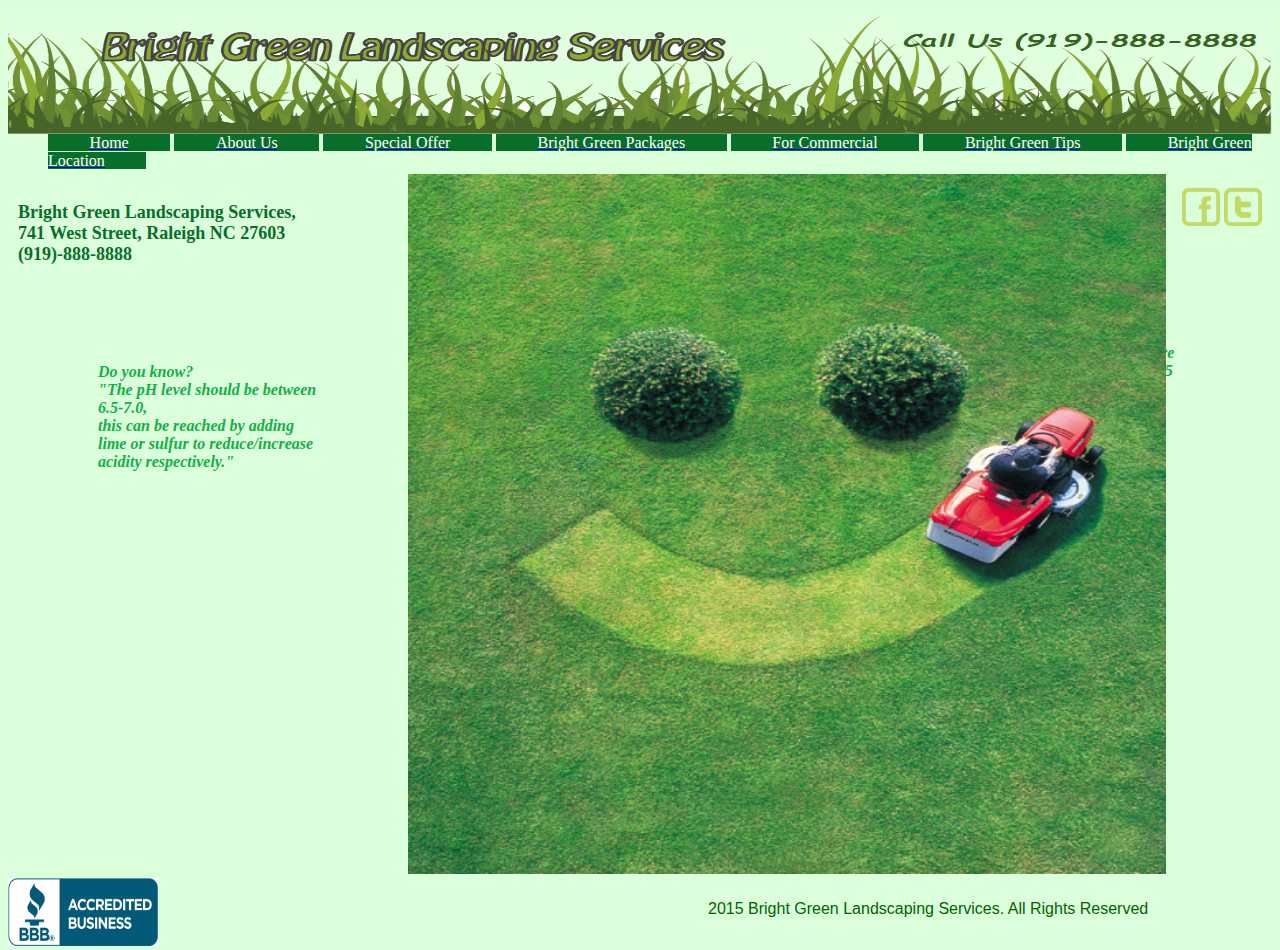
<file: index.html>
<!doctype html>
<html>
<head> 
<!--Oksana Feterovskaya-->
<!--Web 140-->
<!--11/3/2015-->
<meta charset="utf-8">
<title>Bright Green Landscaping Services</title>
<link href="index.css" rel="stylesheet" type="text/css">
</head>


<body style="background-color: #DBFFDB; color: #063603; text-align: left;">
<div>
  <p><img src="newGrass.png" alt="Grass Title" height="118" style="width:100%;height:118px;">
  </img>
</div>

<div class='myliststyle' >
<ul>
  <li class='mylist'><a href="index.html"><span class='mytext'>Home</span></a></li>
  <li class='mylist'><a href="aboutus.html"><span class='mytext'>About Us</span></a></li>
  <li class='mylist'><a href="specialoffer.html"><span class='mytext'>Special Offer</span></a></li>
  <li class='mylist'><a href="packages.html"><span class='mytext'>Bright Green Packages</span></a></li>
  <li class='mylist'><a href="commercial.html"><span class='mytext'>For Commercial</span></a></li>
  <li class='mylist'><a href="tips.html"><span class='mytext'>Bright Green Tips</span></a></li>
  <li class='mylist'><a href="location.html"><span class='mytext'>Bright Green Location</span></a></li>
</ul>
</div>


<div class='section'>
<p class='address'><b>Bright Green Landscaping Services,<br>
741 West Street, Raleigh NC 27603<br>
(919)-888-8888
</b></p>
<p class='doyouknow'><i><b>
Do you know? <br>"The pH level should be between 6.5-7.0,<br> this can be reached by adding lime or sulfur to reduce/increase acidity respectively."
</b></i></p>
</div>

<div><img src="happymowing.jpg" alt="happy smile grass"  class='imghappymowing'></img>
</div>

<div class='offer'>

<div class='facebooktwitter'>

<a href="http://www.facebook.com">
  <input type="image" name="facebook" src="facebook-icon.png" width="38" height="38"/></a>
<a href="http://www.facebook.com">
   <input type="image" name="twitter" src="twitter-icon.png" width="38" height="38"/>
</a>

</div>
<p class='doyouknow'><i><b>Get your lawn aeration and fertilization taken care of before winter. We are now offering $25 off of standard pricing just for mentioning that you visited us online.
</b></i></p>
</div>

<div >
<img src="BBB-horz.jpg" class='imgbbb' >
</img> 
</div>

<footer>
  <p class='footer'>2015 Bright Green Landscaping Services. All Rights Reserved</p>
</footer>



</body>
</html>
</file>
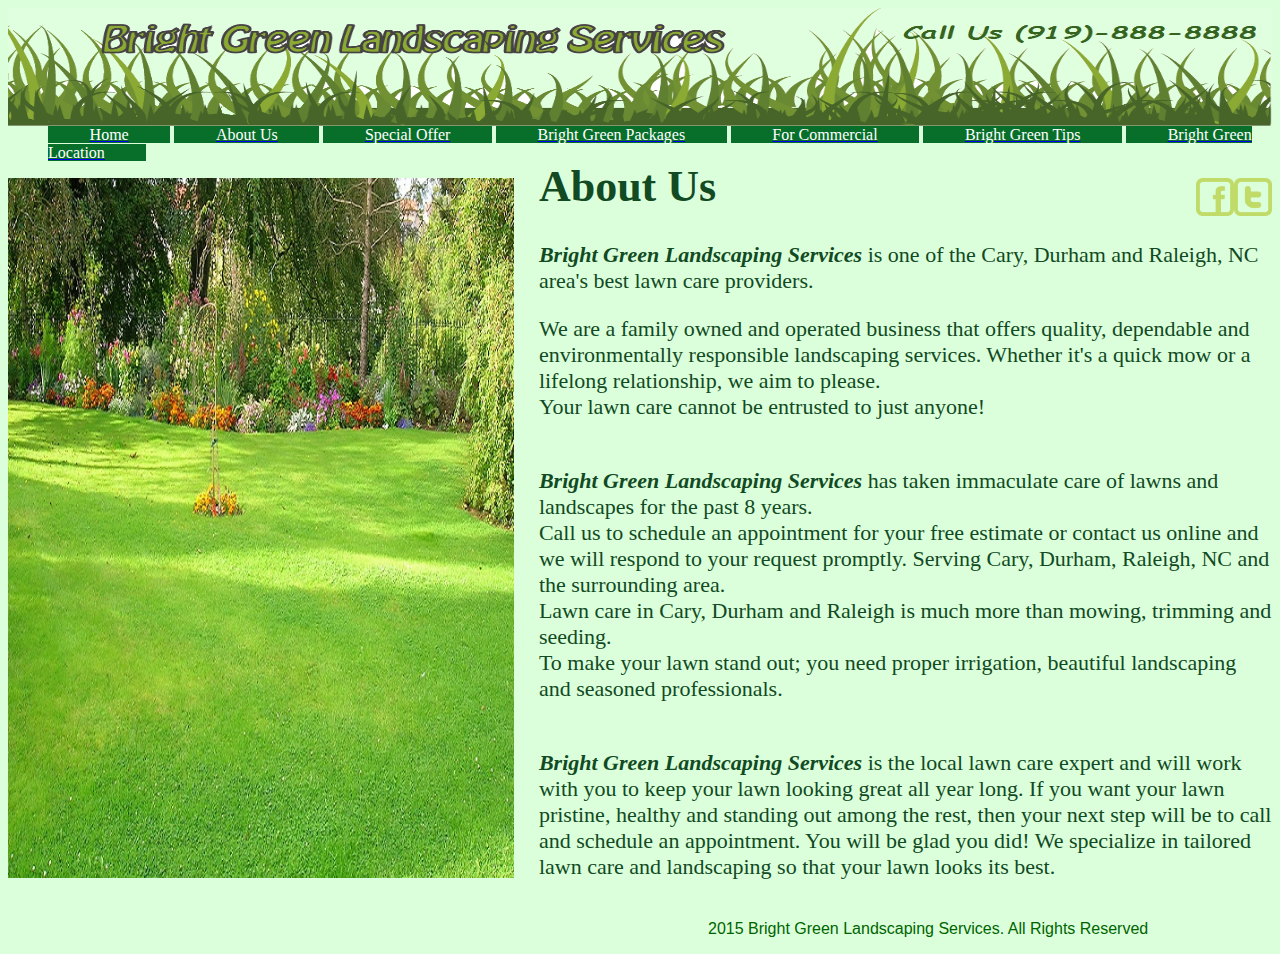
<file: aboutus.html>
<!doctype html>
<html>
<head> 
<!--Oksana Feterovskaya-->
<!--Web 140-->
<!--11/3/2015-->
<meta charset="utf-8">
<title>Bright Green Landscaping Services</title>
<link href="aboutus.css" rel="stylesheet" type="text/css">
</head>


<body style="background-color: #DBFFDB; color: #063603; text-align: left;">
<div>
<img src="newGrass.png" style="width:100%;height:118px;">
</img> 
</div>

<div class='myliststyle' >
<ul>
  <li class='mylist'><a href="index.html"><span class='mytext'>Home</span></a></li>
  <li class='mylist'><a href="aboutus.html"><span class='mytext'>About Us</span></a></li>
  <li class='mylist'><a href="specialoffer.html"><span class='mytext'>Special Offer</span></a></li>
  <li class='mylist'><a href="packages.html"><span class='mytext'>Bright Green Packages</span></a></li>
  <li class='mylist'><a href="commercial.html"><span class='mytext'>For Commercial</span></a></li>
  <li class='mylist'><a href="tips.html"><span class='mytext'>Bright Green Tips</span></a></li>
  <li class='mylist'><a href="index.html"><span class='mytext'>Bright Green Location</span></a></li>
</ul>
</div>

<div class='facebooktwitter'>
 <input type="image" name="facebook" src="facebook-icon.png" width="38" height="38"/><input type="image" name="twitter" src="twitter-icon.png" width="38" height="38"/>
 </div>

<div style= width:"100%">
<img src="lawnresize.jpg" alt="Green lawn
" class='imglawn'>
<div class='aboutustext'>
<h1 >  
    About Us
</h1>
<p><em><b> Bright Green Landscaping Services</b></em> is one of the Cary, Durham and Raleigh, NC area's best lawn care providers.<br>
<p> We are a family owned and operated business that offers quality, dependable and environmentally responsible landscaping services. Whether it's a quick mow or a lifelong relationship, we aim to please.<br>
Your lawn care cannot be entrusted to just anyone! 
<p><br><em><b>Bright Green Landscaping Services</b></em> has taken immaculate care of lawns and landscapes for the past 8 years. <br>Call us to schedule an appointment for your free estimate or contact us online and we will respond to your request promptly. Serving Cary, Durham, Raleigh, NC and the surrounding area.<br>
Lawn care in Cary, Durham and Raleigh is much more than mowing, trimming and seeding. <br>To make your lawn stand out; you need proper irrigation, beautiful landscaping and seasoned professionals.
<p><br><em><b>Bright Green Landscaping Services</b></em> is the local lawn care expert and will work with you to keep your lawn looking great all year long.
If you want your lawn pristine, healthy and standing out among the rest, then your next step will be to call and schedule an appointment. You will be glad you did! We specialize in tailored lawn care and landscaping so that your lawn looks its best.
</p>
</div>
</div>

<footer>
  <p class='footer'>2015 Bright Green Landscaping Services. All Rights Reserved</p>
</footer>

</body>

</html>
</file>
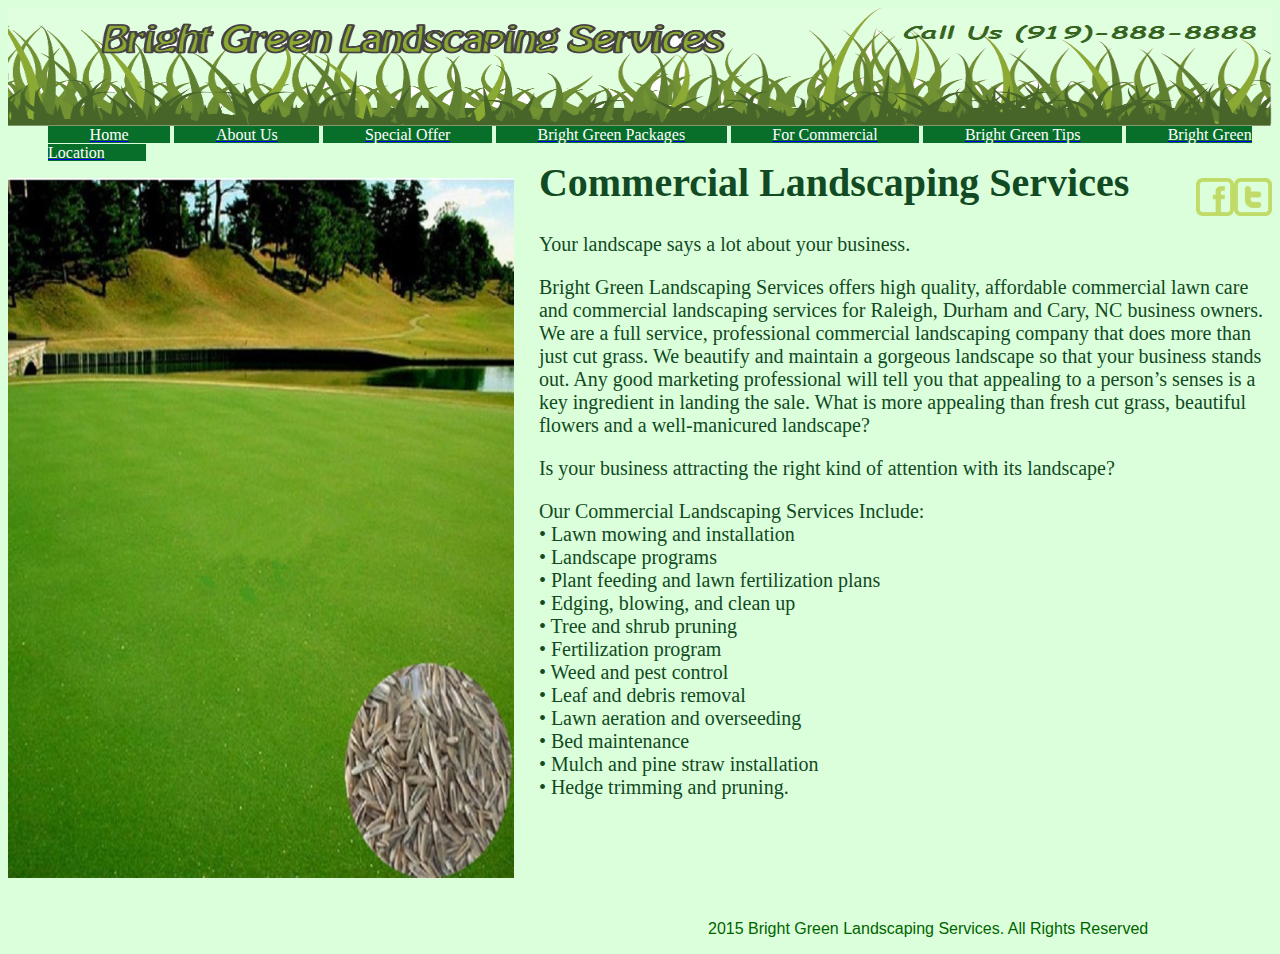
<file: commercial.html>
<!doctype html>
<html>
<head> 
<meta charset="utf-8">
<title>Bright Green Landscaping Services</title>
<link href="commercial.css" rel="stylesheet" type="text/css">
</head>


<body style="background-color: #DBFFDB; color: #063603; text-align: left;">
<div>
<img src="newGrass.png" style="width:100%;height:118px;">
</img> 
</div>

<div class='myliststyle' >
<ul>
  <li class='mylist'><a href="index.html"><span class='mytext'>Home</span></a></li>
  <li class='mylist'><a href="aboutus.html"><span class='mytext'>About Us</span></a></li>
  <li class='mylist'><a href="specialoffer.html"><span class='mytext'>Special Offer</span></a></li>
  <li class='mylist'><a href="packages.html"><span class='mytext'>Bright Green Packages</span></a></li>
  <li class='mylist'><a href="commercial.html"><span class='mytext'>For Commercial</span></a></li>
  <li class='mylist'><a href="tips.html"><span class='mytext'>Bright Green Tips</span></a></li>
  <li class='mylist'><a href="location.html"><span class='mytext'>Bright Green Location</span></a></li>
</ul>
</div>

<div class='facebooktwitter'>
 <input type="image" name="facebook" src="facebook-icon.png" width="38" height="38"/><input type="image" name="twitter" src="twitter-icon.png" width="38" height="38"/>
</div>

<body style= width:"100%">
<img src="img_commercial.jpg" alt="the best green ever" class='img_commercial'>
</img>
<div class='servicetext'>
<h1 >  
   Commercial Landscaping Services
</h1>
<p>
Your landscape says a lot about your business.<br>
<p>Bright Green Landscaping Services offers high quality, affordable commercial lawn care and commercial landscaping services for Raleigh, Durham and Cary, NC business owners.
<br> We are a full service, professional commercial landscaping company that does more than just cut grass. We beautify and maintain a gorgeous landscape so that your business stands out. Any good marketing professional will tell you that appealing to a person’s senses is a key ingredient in landing the sale. What is more appealing than fresh cut grass, beautiful flowers and a well-manicured landscape? 
<p>Is your business attracting the right kind of attention with its landscape?
<p>Our Commercial Landscaping Services Include:
<br>•	Lawn mowing and installation
<br>•	Landscape programs
<br>•	Plant feeding and lawn fertilization plans
<br>•	Edging, blowing, and clean up
<br>•	Tree and shrub pruning
<br>•	Fertilization program
<br>•	Weed and pest control
<br>•	Leaf and debris removal
<br>•	Lawn aeration and overseeding
<br>•	Bed maintenance
<br>•	Mulch and pine straw installation
<br>•	Hedge trimming and pruning.

</p>
</div>

</body>


<footer>
  <p class='footer'>2015 Bright Green Landscaping Services. All Rights Reserved</p>
</footer>


</body>
</html>
</file>
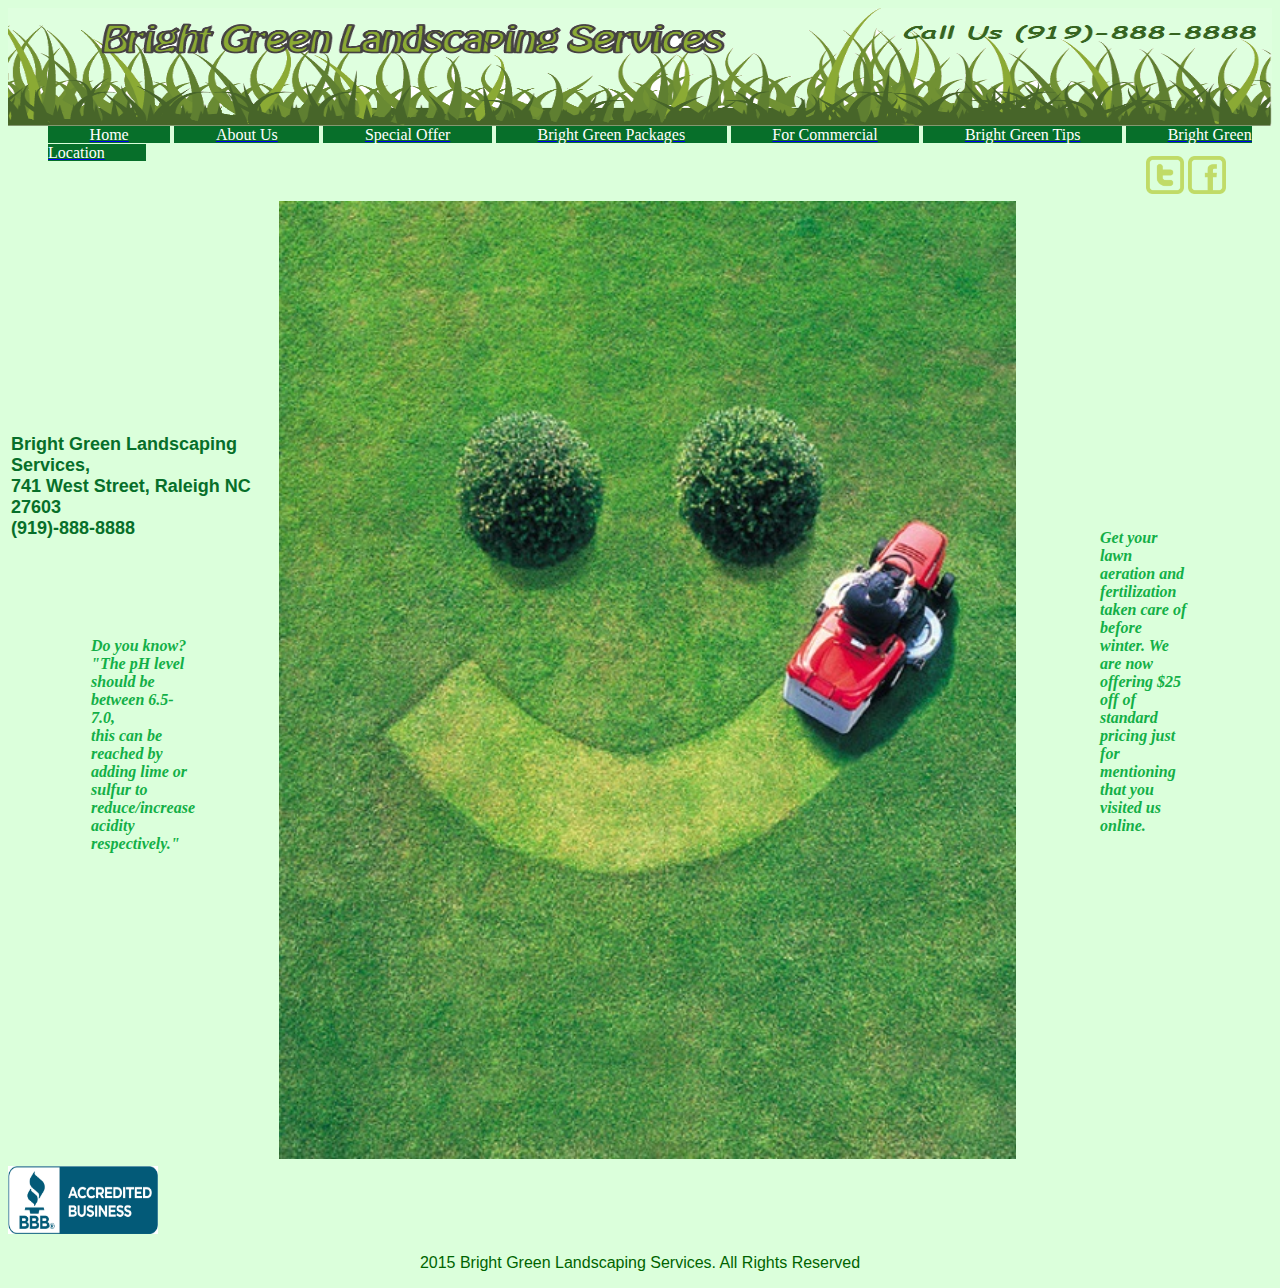
<file: index2.html>
<!doctype html>
<html>
<head> 
<meta charset="utf-8">
<title>Bright Green Landscaping Services</title>
<link href="index2.css" rel="stylesheet" type="text/css">
</head>


<body style="background-color: #DBFFDB; color: #063603; text-align: left;">
<div>
<img src="newGrass.png" alt="Grass Title" height="118" style="width:100%;height:118px;"></div>

<div style="width:100%;height:80px;"class='myliststyle' >
<ul>
  <li class='mylist'><a href="index.html"><span class='mytext'>Home</span></a></li>
  <li class='mylist'><a href="aboutus.html"><span class='mytext'>About Us</span></a></li>
  <li class='mylist'><a href="specialoffer.html"><span class='mytext'>Special Offer</span></a></li>
  <li class='mylist'><a href="index.html"><span class='mytext'>Bright Green Packages</span></a></li>
  <li class='mylist'><a href="index.html"><span class='mytext'>For Commercial</span></a></li>
  <li class='mylist'><a href="index.html"><span class='mytext'>Bright Green Tips</span></a></li>
  <li class='mylist'><a href="index.html"><span class='mytext'>Bright Green Location</span></a></li>
</ul>
</div>

<div class='facebooktwitter'>
  <div >
    <input type="image" name="twitter" src="twitter-icon.png" width="38" height="38"/>
    <input type="image" name="facebook" src="facebook-icon.png" width="38" height="38"/>
  </div>
</div>


  <body>

<table class='table'>
  <tbody>
    <tr>
      <th width="20%" ><p class='address'><b>Bright Green Landscaping Services,<br>
      
741 West Street, Raleigh NC 27603<br>
(919)-888-8888
</b></p>
<p class='doyouknow'><i>
Do you know? <br>"The pH level should be between 6.5-7.0,<br> this can be reached by adding lime or sulfur to reduce/increase acidity respectively."
</i></p></th>
      <th width="60%" ></img><img src="happymowing_2.jpg" width="100%" height=100%;  class='imghappymowing'></th>
      <th width="20%" ><p class='doyouknow'><i>Get your lawn aeration and fertilization taken care of before winter. We are now offering $25 off of standard pricing just for mentioning that you visited us online.
</i></p></th>
    </tr>
  </tbody>
</table>

<div >
<img src="BBB-horz.jpg" class='imgbbb' >
</img>
</div>

<footer class='footer'>
<p>2015 Bright Green Landscaping Services. All Rights Reserved</p></footer>
</body>
</file>
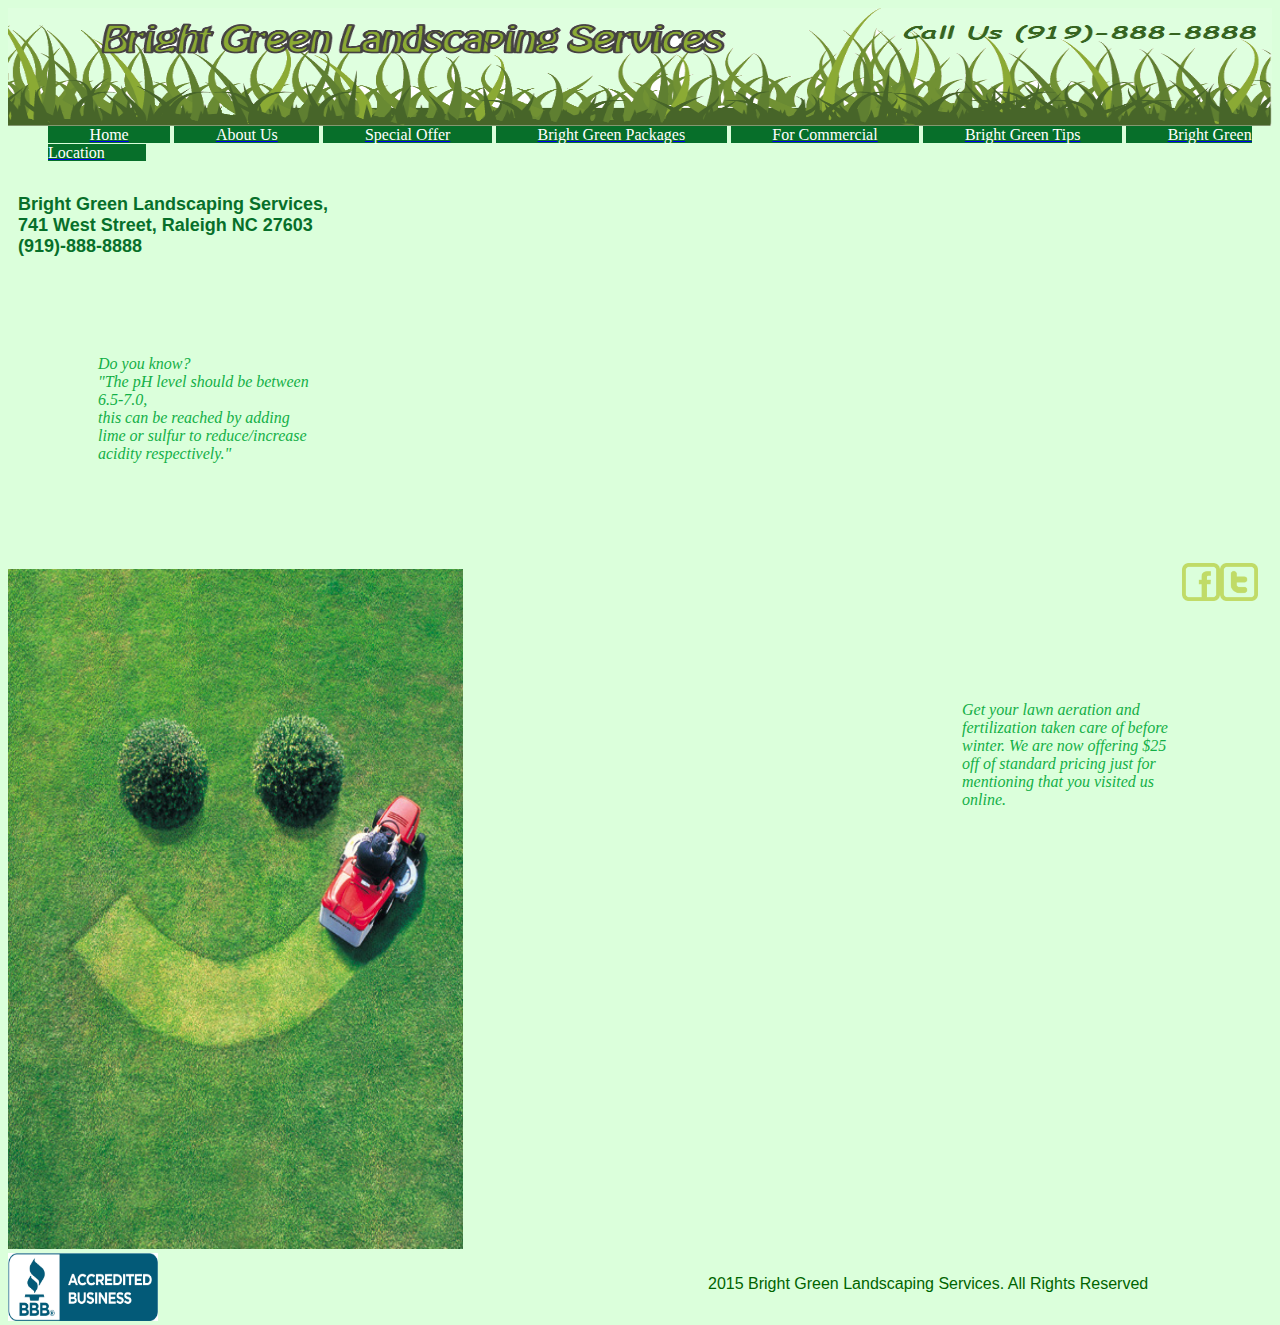
<file: index3.html>
<!doctype html>
<html>
<head> 
<meta charset="utf-8">
<title>Bright Green Landscaping Services</title>
<link href="index3.css" rel="stylesheet" type="text/css">
</head>


<body style="background-color: #DBFFDB; color: #063603; text-align: left;">
<div>
<img src="newGrass.png" alt="Grass Title" height="118" style="width:100%;height:118px;">
</img> 
<ul>
  <li class='mylist'></li>
</ul>
</div>

<div style="width:100%;height:40px;"class='myliststyle' >
<ul>
  <li class='mylist'><a href="index.html"><span class='mytext'>Home</span></a></li>
  <li class='mylist'><a href="aboutus.html"><span class='mytext'>About Us</span></a></li>
  <li class='mylist'><a href="specialoffer.html"><span class='mytext'>Special Offer</span></a></li>
  <li class='mylist'><a href="index.html"><span class='mytext'>Bright Green Packages</span></a></li>
  <li class='mylist'><a href="index.html"><span class='mytext'>For Commercial</span></a></li>
  <li class='mylist'><a href="index.html"><span class='mytext'>Bright Green Tips</span></a></li>
  <li class='mylist'><a href="index.html"><span class='mytext'>Bright Green Location</span></a></li>
</ul>
</div>

<div style="width:100%;height:580 px;">
<div class='section' test-align: left;>
<p class='address'><b>Bright Green Landscaping Services,<br>
741 West Street, Raleigh NC 27603<br>
(919)-888-8888
</b></p>
<p class='doyouknow'><i>
Do you know? <br>"The pH level should be between 6.5-7.0,<br> this can be reached by adding lime or sulfur to reduce/increase acidity respectively."
</i></p>
</div>

<div style="width:60%;height:580 px; test-align: center;"><img src="happymowing.jpg"  class='imghappymowing'></img>
</div>

<div class='offer'>

<div class='facebooktwitter'>

 <input type="image" name="facebook" src="facebook-icon.png" width="38" height="38"/><input type="image" name="twitter" src="twitter-icon.png" width="38" height="38"/>

</div>
<p class='doyouknow'><i>Get your lawn aeration and fertilization taken care of before winter. We are now offering $25 off of standard pricing just for mentioning that you visited us online.
</i></p>
</div>

<div >
<img src="BBB-horz.jpg" class='imgbbb' >
</img> 
</div>

<footer>
  <p class='footer'>2015 Bright Green Landscaping Services. All Rights Reserved</p>
</footer>



</body>
</html>
</file>
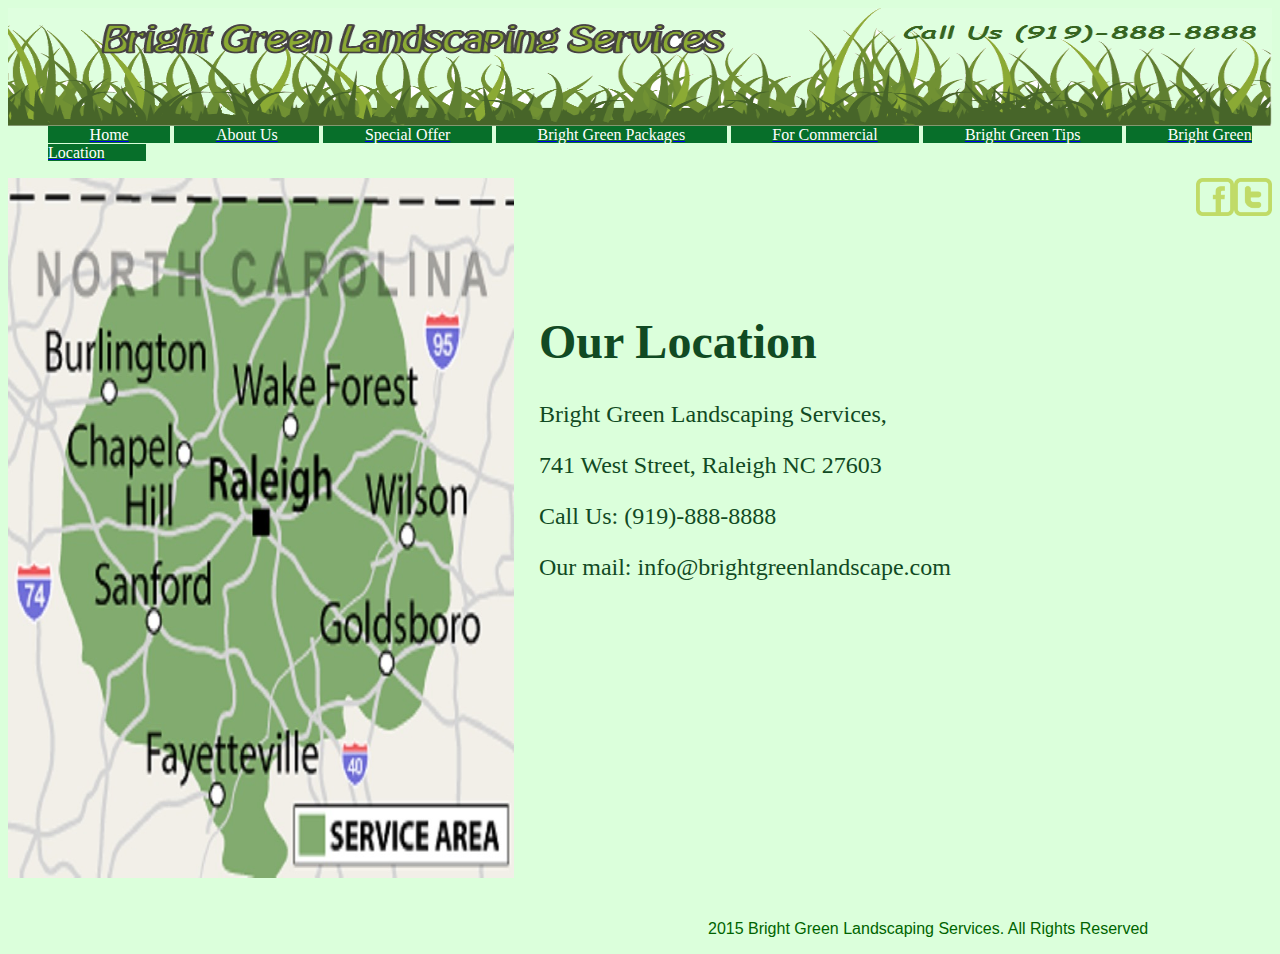
<file: location.html>
<!doctype html>
<html>
<head> 
<!--Oksana Feterovskaya-->
<!--Web 140-->
<!--11/3/2015-->
<meta charset="utf-8">
<title>Bright Green Landscaping Services</title>
<link href="location.css" rel="stylesheet" type="text/css">
</head>


<body style="background-color: #DBFFDB; color: #063603; text-align: left;">
<div>
<img src="newGrass.png" style="width:100%;height:118px;">
</img> 
</div>

<div class='myliststyle' >
<ul>
  <li class='mylist'><a href="index.html"><span class='mytext'>Home</span></a></li>
  <li class='mylist'><a href="aboutus.html"><span class='mytext'>About Us</span></a></li>
  <li class='mylist'><a href="specialoffer.html"><span class='mytext'>Special Offer</span></a></li>
  <li class='mylist'><a href="packages.html"><span class='mytext'>Bright Green Packages</span></a></li>
  <li class='mylist'><a href="commercial.html"><span class='mytext'>For Commercial</span></a></li>
  <li class='mylist'><a href="tips.html"><span class='mytext'>Bright Green Tips</span></a></li>
  <li class='mylist'><a href="location.html"><span class='mytext'>Bright Green Location</span></a></li>
</ul>
</div>

<div class='facebooktwitter'>
 <input type="image" name="facebook" src="facebook-icon.png" width="38" height="38"/><input type="image" name="twitter" src="twitter-icon.png" width="38" height="38"/>
</div>

<body style= width:"100%">
<img src="service-area-map.jpg" alt="Raleigh, Durham, Chapel Hill" class='service-area-map'>
</img>
<div class='locationtext'>
<h1 >  
   Our Location
</h1>
<p>
Bright Green Landscaping Services,
<p>741 West Street, Raleigh NC 27603
<p>Call Us: (919)-888-8888
<p>Our mail: info@brightgreenlandscape.com

</p>
</div>

</body>


<footer>
  <p class='footer'>2015 Bright Green Landscaping Services. All Rights Reserved</p>
</footer>


</body>
</html>
</file>
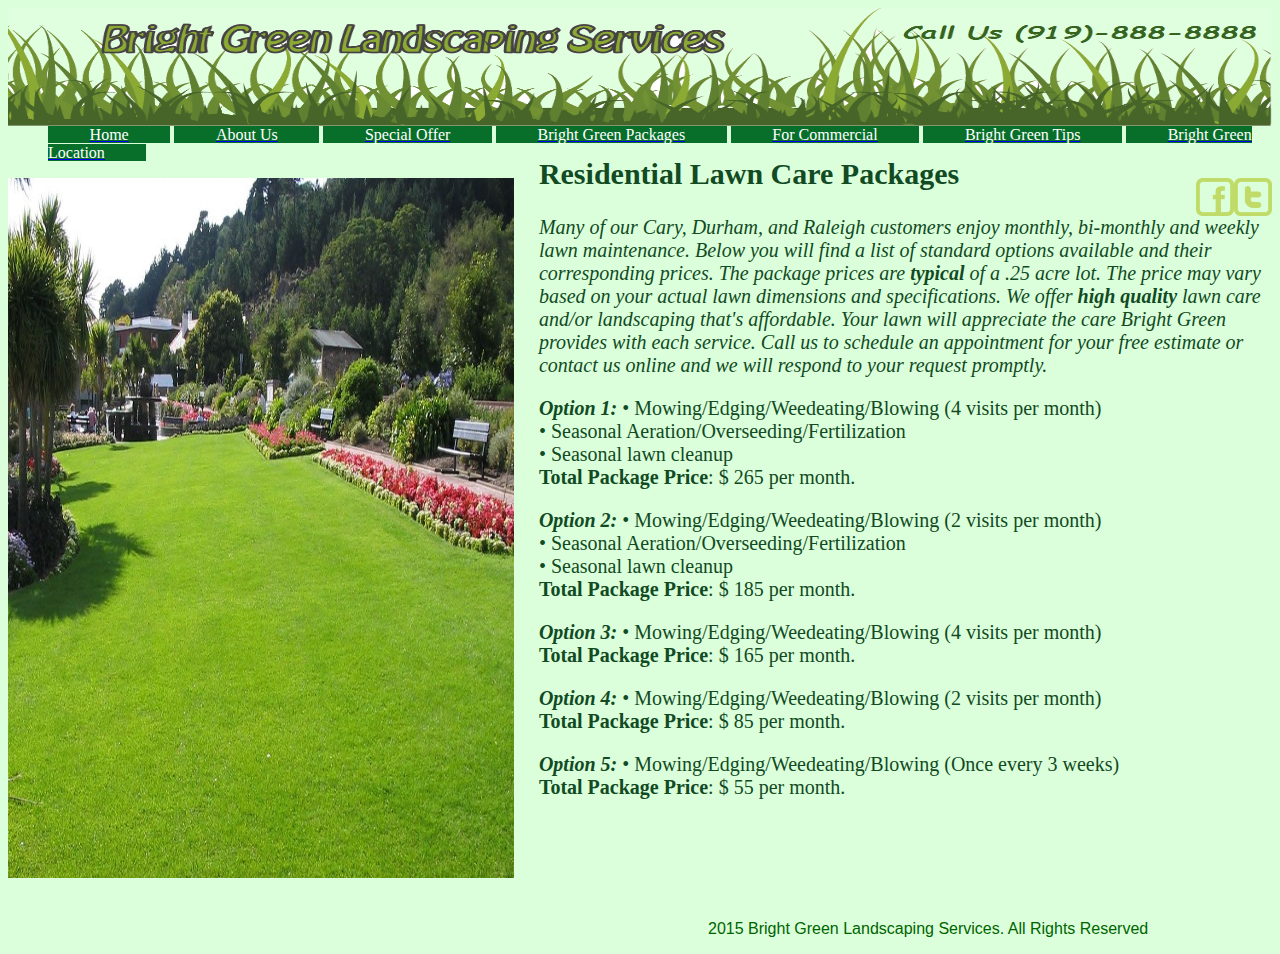
<file: packages.html>
<!doctype html>
<html>
<head> 
<!--Oksana Feterovskaya-->
<!--Web 140-->
<!--11/3/2015-->
<meta charset="utf-8">
<title>Bright Green Landscaping Services</title>
<link href="packages.css" rel="stylesheet" type="text/css">
</head>

<body style="background-color: #DBFFDB; color: #063603; text-align: left;">
<div>
<img src="newGrass.png" style="width:100%;height:118px;">
</img> 
</div>


<div class='myliststyle' >
<ul>
  <li class='mylist'><a href="index.html"><span class='mytext'>Home</span></a></li>
  <li class='mylist'><a href="aboutus.html"><span class='mytext'>About Us</span></a></li>
  <li class='mylist'><a href="specialoffer.html"><span class='mytext'>Special Offer</span></a></li>
  <li class='mylist'><a href="packages.html"><span class='mytext'>Bright Green Packages</span></a></li>
  <li class='mylist'><a href="commercial.html"><span class='mytext'>For Commercial</span></a></li>
  <li class='mylist'><a href="tips.html"><span class='mytext'>Bright Green Tips</span></a></li>
  <li class='mylist'><a href="location.html"><span class='mytext'>Bright Green Location</span></a></li>
</ul>
</div>

<div class='facebooktwitter'>
 <input type="image" name="facebook" src="facebook-icon.png" width="38" height="38"/><input type="image" name="twitter" src="twitter-icon.png" width="38" height="38"/>
</div>

<div width="100%" >
     <div ><img src="lawninonepark-pack.jpg" alt="grass on your backyard
" class='imglawnonepark'>
</img></div>
      
<div class='textpackages'>
      <h2>Residential Lawn Care Packages
      </h2>      
      <div >
        <p><em>Many of our Cary, Durham, and Raleigh customers enjoy monthly, bi-monthly and weekly lawn maintenance. Below you will find a list of standard options available and their corresponding prices. The package prices are <b>typical</b> of a .25 acre lot. The price may vary based on your actual lawn dimensions and specifications. We offer <b>high quality</b> lawn care and/or landscaping that's affordable. Your lawn will appreciate the care Bright Green provides with each service.
          Call us to schedule an appointment for your free estimate or contact us online and we will respond to your request promptly.</em> <br>
          <p><em><b>Option 1:</b></em> •	Mowing/Edging/Weedeating/Blowing (4 visits per month)<br>
          •	Seasonal Aeration/Overseeding/Fertilization<br>
          •	Seasonal lawn cleanup<br>
          <b>Total Package Price</b>: $ 265 per month. <br>
          <p><em><b>Option 2:</b></em> •	Mowing/Edging/Weedeating/Blowing (2 visits per month)<br>
          •	Seasonal Aeration/Overseeding/Fertilization
          <br>•	Seasonal lawn cleanup
         <br> <b>	Total Package Price</b>: $ 185 per month. <br>
          <p><em><b>Option 3:</b></em> •	Mowing/Edging/Weedeating/Blowing (4 visits per month)
          <br><b>Total Package Price</b>: $ 165 per month. <br>
          <p><em><b>Option 4:</b></em> •	Mowing/Edging/Weedeating/Blowing (2 visits per month)
          <br><b>	Total Package Price</b>: $ 85 per month. <br>
          <p><em><b>Option 5:</b></em> •	Mowing/Edging/Weedeating/Blowing (Once every 3 weeks)<br>
          <b>	Total Package Price</b>: $ 55 per month. </p>
      </div>
      </div>


<footer>
  <p class='footer'>2015 Bright Green Landscaping Services. All Rights Reserved</p>
</footer>


</body>
</html>
</file>
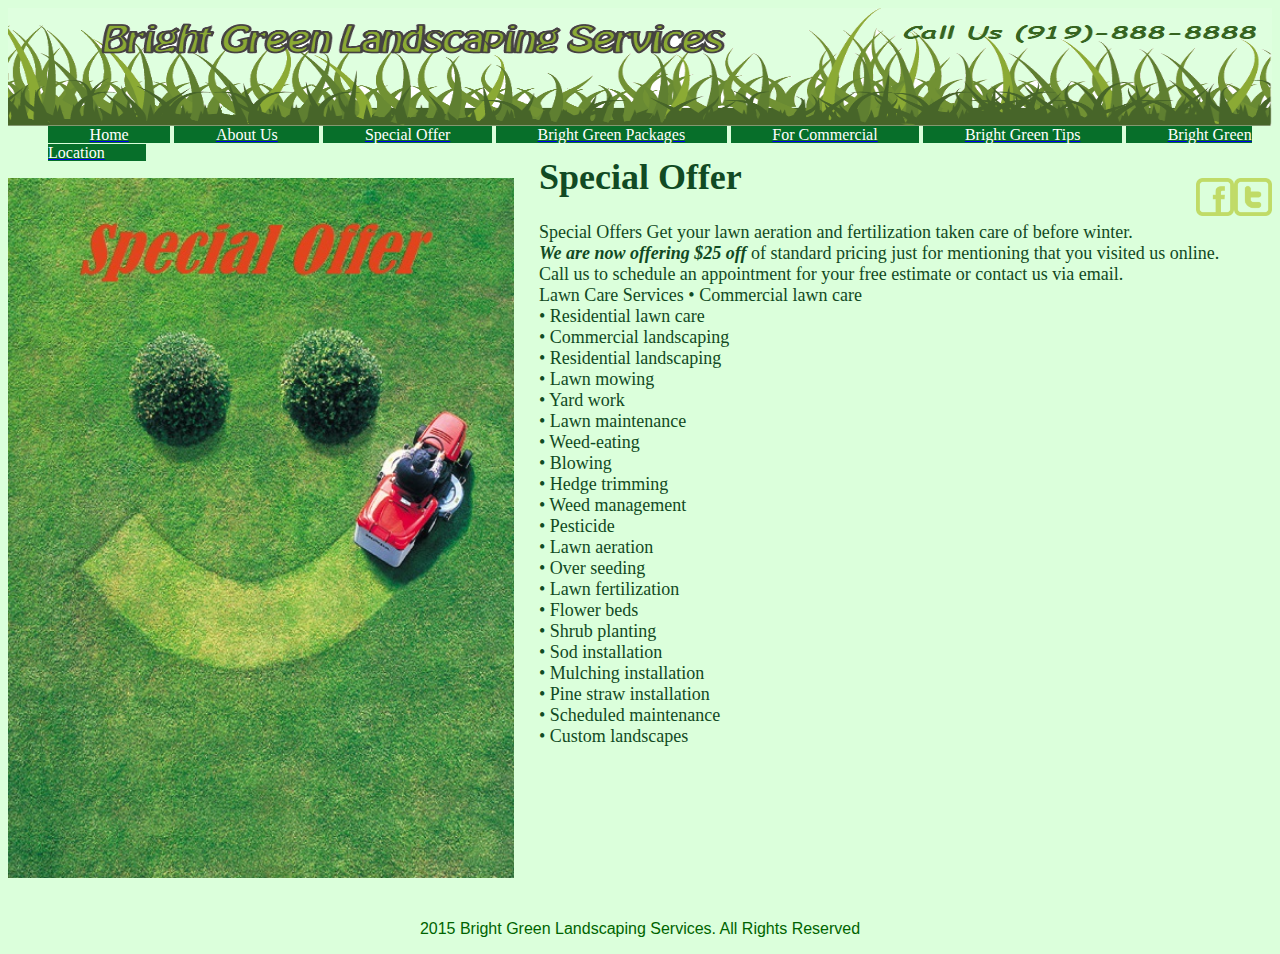
<file: specialoffer.html>
<!doctype html>
<html>
<head> 
<!--Oksana Feterovskaya-->
<!--Web 140-->
<!--11/3/2015-->
<meta charset="utf-8">
<title>Bright Green Landscaping Services</title>
<link href="specialoffer.css" rel="stylesheet" type="text/css">
</head>


<body style="background-color: #DBFFDB; color: #063603; text-align: left;">
<div>
<img src="newGrass.png" style="width:100%;height:118px;">
</img> 
</div>

<div class='myliststyle' >
<ul>
  <li class='mylist'><a href="index.html"><span class='mytext'>Home</span></a></li>
  <li class='mylist'><a href="aboutus.html"><span class='mytext'>About Us</span></a></li>
  <li class='mylist'><a href="specialoffer.html"><span class='mytext'>Special Offer</span></a></li>
  <li class='mylist'><a href="packages.html"><span class='mytext'>Bright Green Packages</span></a></li>
  <li class='mylist'><a href="commercial.html"><span class='mytext'>For Commercial</span></a></li>
  <li class='mylist'><a href="tips.html"><span class='mytext'>Bright Green Tips</span></a></li>
  <li class='mylist'><a href="location.html"><span class='mytext'>Bright Green Location</span></a></li>
</ul>
</div>

<div class='facebooktwitter'>
 <input type="image" name="facebook" src="facebook-icon.png" width="38" height="38"/><input type="image" name="twitter" src="twitter-icon.png" width="38" height="38"/>
</div>

<body style= width:"100%">
<img src="happymowing-offer.jpg" alt="happy smile offer
" height="612" class='happymowing-offer'>
</img>
<div class='specialoffertext'>
<h1 >  
    Special Offer
</h1>
<p>Special Offers
Get your lawn aeration and fertilization taken care of before winter.<br><b><i> We are now offering $25 off </i></b>of standard pricing just for mentioning that you visited us online.<br>
Call us to schedule an appointment for your free estimate or contact us via email.<br>
Lawn Care Services
•	Commercial lawn care<br>
•	Residential lawn care<br>
•	Commercial landscaping<br>
•	Residential landscaping<br>
•	Lawn mowing<br>
•	Yard work<br>
•	Lawn maintenance<br>
•	Weed-eating<br>
•	Blowing<br>
•	Hedge trimming<br>
•	Weed management<br>
•	Pesticide<br>
•	Lawn aeration<br>
•	Over seeding<br>
•	Lawn fertilization<br>
•	Flower beds<br>
•	Shrub planting<br>
•	Sod installation<br>
•	Mulching installation<br>
•	Pine straw installation<br>
•	Scheduled maintenance<br>
•	Custom landscapes<br>

</p>
</div>

</body>


<footer>
  <p class='footer'>2015 Bright Green Landscaping Services. All Rights Reserved</p>
</footer>


</body>
</html>
</file>
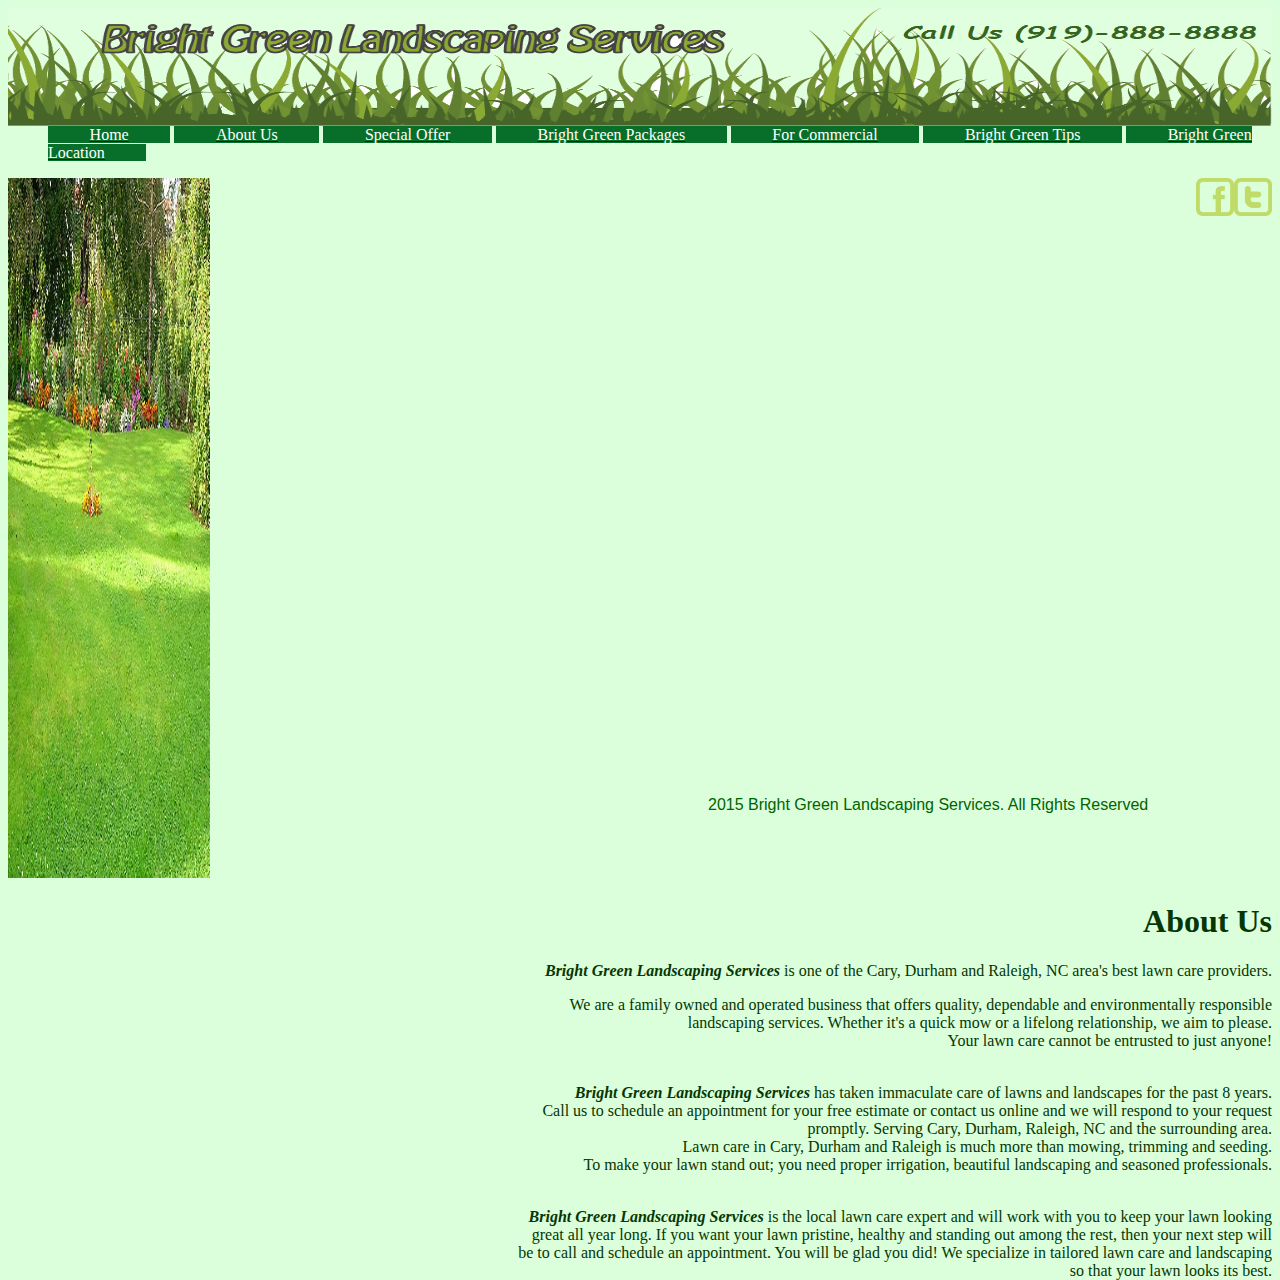
<file: tesAboutUs.html>
<!doctype html>
<html>
<head> 
<meta charset="utf-8">
<title>Bright Green Landscaping Services</title>
<link href="aboutus.css" rel="stylesheet" type="text/css">
</head>


<body style="background-color: #DBFFDB; color: #063603; text-align: left;">
<div>
<img src="newGrass.png" style="width:100%;height:118px;">
</img> 
</div>

<div class='myliststyle' >
<ul>
  <li class='mylist'><a href="index.html"><span class='mytext'>Home</span></a></li>
  <li class='mylist'><a href="aboutus.html"><span class='mytext'>About Us</span></a></li>
  <li class='mylist'><a href="specialoffer.html"><span class='mytext'>Special Offer</span></a></li>
  <li class='mylist'><a href="packages.html"><span class='mytext'>Bright Green Packages</span></a></li>
  <li class='mylist'><a href="index.html"><span class='mytext'>For Commercial</span></a></li>
  <li class='mylist'><a href="index.html"><span class='mytext'>Bright Green Tips</span></a></li>
  <li class='mylist'><a href="index.html"><span class='mytext'>Bright Green Location</span></a></li>
</ul>
</div>

<div class='facebooktwitter'>
 <input type="image" name="facebook" src="facebook-icon.png" width="38" height="38"/><input type="image" name="twitter" src="twitter-icon.png" width="38" height="38"/>
</div>


<div style = "100%; height: 580px; margin-left: 0px;" >
   <div style = "40% ; text-align: left; margin-right: 60%;">
     <img src="lawnresize.jpg" class='imglawn'>
     </img>
   </div>
   
    <div style = "60%; text-align: right; margin-left: 40%;class='aboutustext' ">
   
<h1>  
    About Us
</h1>
<p><em><b> Bright Green Landscaping Services</b></em> is one of the Cary, Durham and Raleigh, NC area's best lawn care providers.<br>
<p> We are a family owned and operated business that offers quality, dependable and environmentally responsible landscaping services. Whether it's a quick mow or a lifelong relationship, we aim to please.<br>
Your lawn care cannot be entrusted to just anyone! 
<p><br><em><b>Bright Green Landscaping Services</b></em> has taken immaculate care of lawns and landscapes for the past 8 years. <br>Call us to schedule an appointment for your free estimate or contact us online and we will respond to your request promptly. Serving Cary, Durham, Raleigh, NC and the surrounding area.<br>
Lawn care in Cary, Durham and Raleigh is much more than mowing, trimming and seeding. <br>To make your lawn stand out; you need proper irrigation, beautiful landscaping and seasoned professionals.
<p><br><em><b>Bright Green Landscaping Services</b></em> is the local lawn care expert and will work with you to keep your lawn looking great all year long.
If you want your lawn pristine, healthy and standing out among the rest, then your next step will be to call and schedule an appointment. You will be glad you did! We specialize in tailored lawn care and landscaping so that your lawn looks its best.
</p>

    </div>
</div>

<footer>
  <p class='footer'>2015 Bright Green Landscaping Services. All Rights Reserved</p>
</footer>


</body>
</html>
</file>
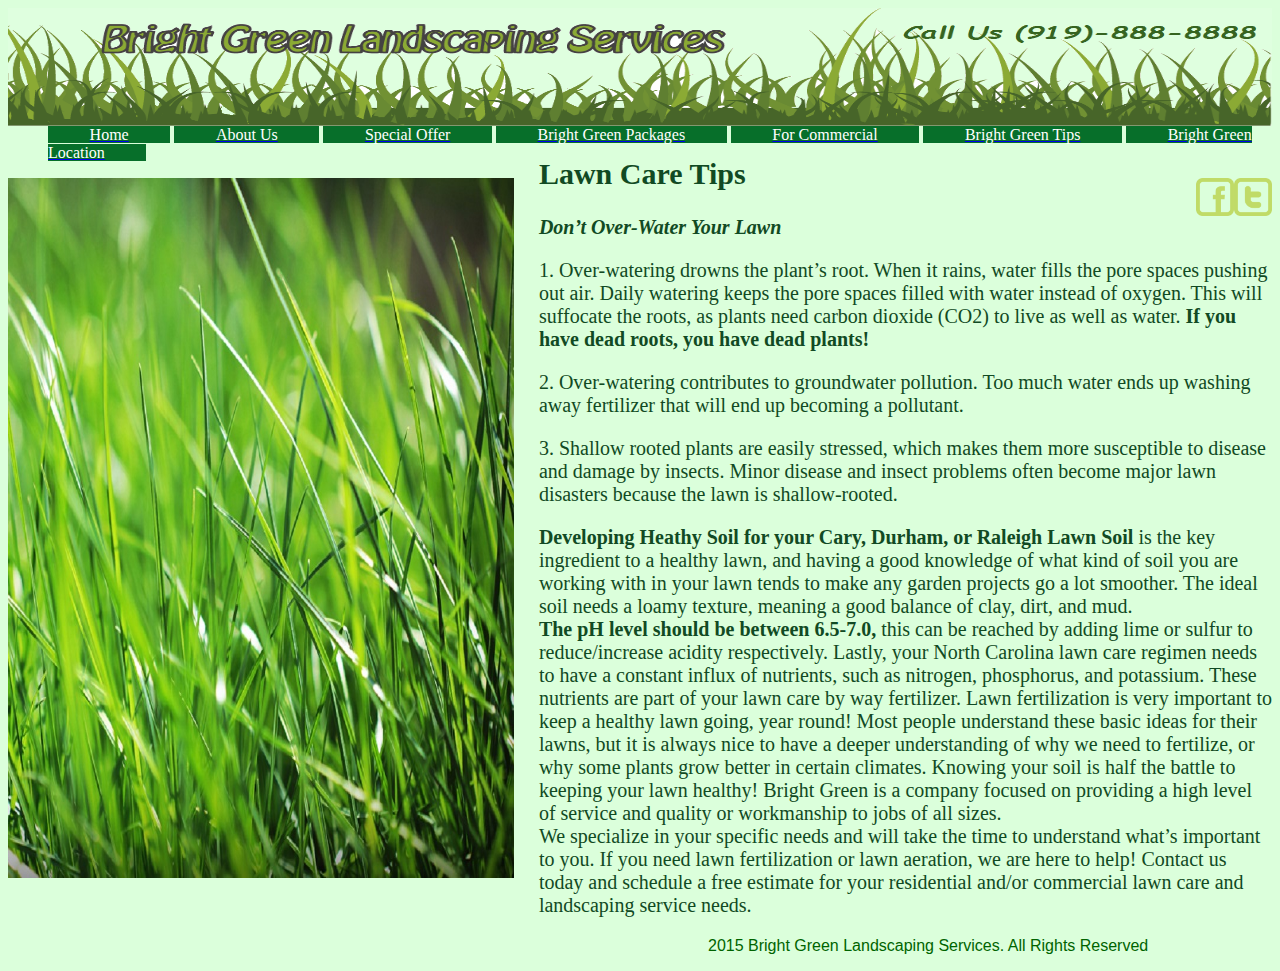
<file: tips.html>
<!doctype html>
<html>
<head> 
<!--Oksana Feterovskaya-->
<!--Web 140-->
<!--11/3/2015-->
<meta charset="utf-8">
<title>Bright Green Landscaping Services</title>
<link href="tips.css" rel="stylesheet" type="text/css">
</head>

<body style="background-color: #DBFFDB; color: #063603; text-align: left;">
<div>
<img src="newGrass.png" style="width:100%;height:118px;">
</img> 
</div>


<div class='myliststyle' >
<ul>
  <li class='mylist'><a href="index.html"><span class='mytext'>Home</span></a></li>
  <li class='mylist'><a href="aboutus.html"><span class='mytext'>About Us</span></a></li>
  <li class='mylist'><a href="specialoffer.html"><span class='mytext'>Special Offer</span></a></li>
  <li class='mylist'><a href="packages.html"><span class='mytext'>Bright Green Packages</span></a></li>
  <li class='mylist'><a href="commercial.html"><span class='mytext'>For Commercial</span></a></li>
  <li class='mylist'><a href="tips.html"><span class='mytext'>Bright Green Tips</span></a></li>
  <li class='mylist'><a href="location.html"><span class='mytext'>Bright Green Location</span></a></li>
</ul>
</div>

<div class='facebooktwitter'>
 <input type="image" name="facebook" src="facebook-icon.png" width="38" height="38"/><input type="image" name="twitter" src="twitter-icon.png" width="38" height="38"/>
</div>

<div width="100%" >
     <div ><img src="imgtips.jpg" alt="Green Grass how to do
" class='imgtips'>
</img></div>
      
<div class='tipstext'>
      <h2>Lawn Care Tips
      </h2>      
      <div >
<p><b><em>
Don’t Over-Water Your Lawn</em></b>
<p>1.	Over-watering drowns the plant’s root.   When it rains, water fills the pore spaces pushing out air. Daily watering keeps the pore spaces filled with water instead of oxygen.  This will suffocate the roots, as plants need carbon dioxide (CO2) to live as well as water.   <b>If you have dead roots, you have dead plants!</b>
<p>2.	Over-watering contributes to groundwater pollution.  Too much water ends up washing away fertilizer that will end up becoming a pollutant.
<p>3.	Shallow rooted plants are easily stressed, which makes them more susceptible to disease and damage by insects. Minor disease and insect problems often become major lawn disasters because the lawn is shallow-rooted.

<p><b>Developing Heathy Soil for your Cary, Durham, or Raleigh Lawn
Soil</b> is the key ingredient to a healthy lawn, and having a good knowledge of what kind of soil you are working with in your lawn tends to make any garden projects go a lot smoother. The ideal soil needs a loamy texture, meaning a good balance of clay, dirt, and mud. <br><b>The pH level should be between 6.5-7.0,</b> this can be reached by adding lime or sulfur to reduce/increase acidity respectively.
Lastly, your North Carolina lawn care regimen needs to have a constant influx of nutrients, such as nitrogen, phosphorus, and potassium. These nutrients are part of your lawn care by way fertilizer. Lawn fertilization is very important to keep a healthy lawn going, year round!
Most people understand these basic ideas for their lawns, but it is always nice to have a deeper understanding of why we need to fertilize, or why some plants grow better in certain climates. Knowing your soil is half the battle to keeping your lawn healthy!
Bright Green is a company focused on providing a high level of service and quality or workmanship to jobs of all sizes.  <br>We specialize in your specific needs and will take the time to understand what’s important to you. If you need lawn fertilization or lawn aeration, we are here to help! Contact us today and schedule a free estimate for your residential and/or commercial lawn care and landscaping service needs.
</p>
      </div>
      </div>


<footer>
  <p class='footer'>2015 Bright Green Landscaping Services. All Rights Reserved</p>
</footer>


</body>
</html>
</file>
<file: index.css>
.myliststyle{width:100%;height:40px;margin-top: -20px;}
.mylist{display: inline;background-color: #076F2A;color:green;}
.mytext{color:white;text-align: left;padding: 3.4%;font-family:Arial Black;}
.section{width:380px; float:left;padding:10px;}
.address{color:#076F2A;font-family:cursive;font-size:18px;}
.doyouknow{color:#13AF47;font-family:cursive;font-size:16px;padding:80px;}
.imghappymowing{width:60%;height:700px;}
.offer{width:380px; float:right;padding:10px;margin-top:-650px;}
.facebooktwitter{margin-left:300px;margin-top:-50px;width:80px;}
.footer{color:#006400;font-family:Arial ;font-size:16px;margin-top: -50px; margin-left: 700px;}
.imgbbb{width:150px;height:68px;}



@media (max-width:768px){

.myliststyle{width:100%;height:200px;margin-top: -20px;margin-left:-20px;}
.mylist{display:list-item;background-color: #076F2A;color:green;}
.mytext{color:white;text-align: left;padding: 3.4%;font-family:Arial Black;}
.section{width:380px; float:left;}
.address{color:#076F2A;font-family:cursive;font-size:18px;}
.doyouknow{display:none}
.imghappymowing{width:100%;height:500px;}
.facebooktwitter{margin-left:300px;margin-top:10px;}
.footer{color:#006400;font-family:Arial ;font-size:16px; margin-left: 100px;margin-top:10px;}
.imgbbb{display:none}
}

@media (max-width:480px){

.myliststyle{margin-top: -20px;margin-left:-20px;}
.mylist{display:list-item;background-color: #076F2A;color:green;}
.mytext{color:white;text-align: left;padding: 3.4%;font-family:Arial Black;}
.section{width:380px; float:left;}
.address{color:#076F2A;font-family:cursive;font-size:18px;}
.doyouknow{display:none}
.imghappymowing{width:100%;height:300px;}
.facebooktwitter{margin-left:300px;margin-top:200px;}
.footer{color:#006400;font-family:Arial ;font-size:16px; margin-left: 50px;margin-top:10px;}
.imgbbb{display:none}
}
</file>
<file: aboutus.css>
.myliststyle{margin-top: -20px;}
.mylist{display: inline;background-color: #076F2A;color:green;}
.mytext{color:white;text-align: left;padding: 3.4%;font-family:Arial Black;}
.imglawn{width:40%; margin:left; height:700px;}
.aboutustext{ width: 58%; margin-top:-750px;float:right;color:#114A23; font-family:cursive;font-size:22px; }
.facebooktwitter{float:right;}
.footer{color:#006400;font-family:Arial ;font-size:16px;margin-top:1cm; margin-left: 700px;}




@media (max-width:768px){
.mylist{display:list-item;background-color: #076F2A;color:green;}
.mytext{color:white;text-align: left;padding: 3.4%;font-family:Arial Black;}
.myliststyle{margin-top: -20px;margin-left:-20px;}
.facebooktwitter{float:right;}
.imglawn{width:40%; margin:left; height:700px;}
.aboutustext{width:40%; color:#114A23; margin-top:-50px;margin:right;font-family:cursive;font-size:22px;margin-left:-150px; }
.footer{color: #006400;font-family: Arial;font-size: 16px;margin-left: -100px;margin-top:10px;}

}

@media (max-width:480px){

.mylist{display:list-item;background-color: #076F2A;color:green;}
.mytext{color:white;text-align: left;padding: 3.4%;font-family:Arial Black;}
.myliststyle{margin-top: -20px;margin-left:-20px;}
.imglawn{display:none}
.aboutustext{width:100%; margin-left: 50px;margin-top:-80px;color:#114A23; font-family:cursive;font-size:18px; }
.facebooktwitter{float:right;}
.footer{color:#006400;font-family:Arial ;font-size:16px; margin-left: 5px;margin-top:3cm; height: 10px;}

}
</file>
<file: commercial.css>
.myliststyle{margin-top: -20px;}
.mylist{display: inline;background-color: #076F2A;color:green;}
.mytext{color:white;text-align: left;padding: 3.4%;font-family:Arial Black;}
.facebooktwitter{float:right;}
.servicetext{ width: 58%; margin-top:-750px;float:right;color:#114A23; font-family:cursive;font-size:20px;}
.img_commercial{width:40%; height:700px;}
.footer{color:#006400;font-family:Arial ;font-size:16px;margin-top:1cm; margin-left: 700px;}




@media (max-width:768px){
.mylist{display:list-item;background-color: #076F2A;color:green;}
.mytext{color:white;text-align: left;padding: 3.4%;font-family:Arial Black;}
.myliststyle{margin-top: -20px;margin-left:-20px;}
.facebooktwitter{float:right;}
.img_commercial{width:40%;height:700px;}
.servicetext{ width:55%;color:#114A23; font-family:cursive;font-size:18px;}
.footer{display:none;}

}

@media (max-width:480px){

.mylist{display:list-item;background-color: #076F2A;color:green;}
.mytext{color:white;text-align: left;padding: 3.4%;font-family:Arial Black;}
.myliststyle{margin-top: -20px;margin-left:-20px;}
.facebooktwitter{float:right;}
.img_commercial{display:none;}
.servicetext{ width:100%;margin-top:-40px;color:#114A23; font-family:cursive;font-size:18px;}
.footer{display:none;}

}
</file>
<file: index2.css>
.myliststyle{margin-top: -20px;}
.mylist{display: inline;background-color: #076F2A;color:green;}
.mytext{color:white;text-align: left;padding: 3.4%;font-family:Arial Black;}
.section{width:380px; float:left;padding:10px;}
.address{color:#076F2A;font-family:Arial;font-size:18px;}
.doyouknow{color:#13AF47;font-family:Arial Black;font-size:16px;padding:80px;}
.offer{width:380px; float:right;padding:10px;margin-top:-650px;}
.facebooktwitter{margin-left: 90%;
    margin-top:-50px; width: 80px;}
.footer{color:#006400;font-family:Arial ;font-size:16px;text-align:center;}
.imgbbb{width:150px;height:68px;}
.table{width="100%; height="580;}


@media (max-width:768px){
.table{width="100%; height="320px;}
.mylist{display:list-item;background-color: #076F2A;color:green;}
.mytext{color:white;text-align: left;padding: 3.4%;font-family:Arial Black;}
.section{display:none}
.address{color:#076F2A;font-family:Arial;font-size:22px;}
.doyouknow{display:none}
.offer{width:380px; float:right;padding:10px;margin-top:-650px;}
.myliststyle{margin-top: -20px;margin-left:-20px;}
.imghappymowing{margin-left:20%; width:100%;height:500px;}
.facebooktwitter{margin-left:600px;margin-top:100px;width:80px;}
.footer{color:#006400;font-family:Arial ;font-size:16px;margin-top:0cm; margin-left: 100px;}
.imgbbb{display:none}
}

@media (max-width:480px){

.mylist{display:list-item;background-color: #076F2A;color:green;}
.mytext{color:white;text-align: left;padding: 3.4%;font-family:Arial Black;}
.section{display:none}
.address{color:#076F2A;font-family:Arial;font-size:18px;}
.doyouknow{display:none}
.myliststyle{margin-top: -20px;margin-left:-20px;}
.imghappymowing{width:100%;height:300px;}
.facebooktwitter{margin-left:350px;margin-top:100px;width:80px;}
.footer{color:#006400;font-family:Arial ;font-size:16px;}
.imgbbb{display:none}
}
</file>
<file: index3.css>
.myliststyle{margin-top: -20px;}
.mylist{display: inline;background-color: #076F2A;color:green;}
.mytext{color:white;text-align: left;padding: 3.4%;font-family:Arial Black;}
.section{width:380px; float:left;padding:10px;}
.address{color:#076F2A;font-family:Arial;font-size:18px;}
.doyouknow{color:#13AF47;font-family:Arial Black;font-size:16px;padding:80px;}
.offer{width:380px; float:right;padding:10px;margin-top:-650px;}
.callus{margin-left: 1600px; margin-top: -110px; color: #002E0F; font-style: italic; font-weight: bold; font-size: 22pt;}

.imghappymowing{width:60%;height:680px;}
.facebooktwitter{margin-left:300px;margin-top:-50px;width:80px;}
.footer{color:#006400;font-family:Arial ;font-size:16px;margin-top: -50px; margin-left: 700px;}
.imgbbb{width:150px;height:68px;}



@media (max-width:768px){

.mylist{display:list-item;background-color: #076F2A;color:green;}
.mytext{color:white;text-align: left;padding: 3.4%;font-family:Arial Black;}
.section{display:none}
.address{color:#076F2A;font-family:Arial;font-size:18px;}
.doyouknow{display:none}
.offer{width:380px; float:right;padding:10px;margin-top:-650px;}
.callus{margin-left: 50px; margin-top:15px; color: #002E0F;font-style: italic;font-weight: bold;font-size: 20pt;}
.myliststyle{margin-top: -20px;margin-left:-20px;}
.imghappymowing{width:100%;height:500px;}
.facebooktwitter{margin-left:300px;margin-top:-80px;width:80px;}
.footer{color:#006400;font-family:Arial ;font-size:16px;margin-top:0cm; margin-left: 100px;}
.imgbbb{display:none}
}

@media (max-width:480px){

.mylist{display:list-item;background-color: #076F2A;color:green;}
.mytext{color:white;text-align: left;padding: 3.4%;font-family:Arial Black;}
.section{display:none}
.address{color:#076F2A;font-family:Arial;font-size:18px;}
.doyouknow{display:none}
.offer{width:380px; float:right;padding:10px;margin-top:-650px;}
.callus{margin-left: 50px; margin-top:15px; color: #002E0F;font-style: italic;font-weight: bold;font-size: 20pt;}
.myliststyle{margin-top: -20px;margin-left:-20px;}
.imghappymowing{width:100%;height:300px;}
.facebooktwitter{margin-left:300px;margin-top:110px;width:80px;}
.footer{color:#006400;font-family:Arial ;font-size:16px;margin-top:2cm; margin-left: 100px;}
.imgbbb{display:none}
}
</file>
<file: location.css>
.myliststyle{margin-top: -20px;}
.mylist{display: inline;background-color: #076F2A;color:green;}
.mytext{color:white;text-align: left;padding: 3.4%;font-family:Arial Black;}
.facebooktwitter{float:right;}
.locationtext{ width: 58%; margin-top:-600px;float:right;color:#114A23; font-family:cursive;font-size:24px;}
.service-area-map{width:40%; height:700px;}
.footer{color:#006400;font-family:Arial ;font-size:16px;margin-top:1cm; margin-left: 700px;}




@media (max-width:768px){
.mylist{display:list-item;background-color: #076F2A;color:green;}
.mytext{color:white;text-align: left;padding: 3.4%;font-family:Arial Black;}
.myliststyle{margin-top: -20px;margin-left:-20px;}
.facebooktwitter{float:right;}
.service-area-map{width:50%; height:400px;}
.locationtext{ width:45%;float:right;margin-top:-350px;color:#114A23; font-family:cursive;font-size:18px;}
.footer{display:none;}

}

@media (max-width:480px){

.mylist{display:list-item;background-color: #076F2A;color:green;}
.mytext{color:white;text-align: left;padding: 3.4%;font-family:Arial Black;}
.myliststyle{margin-top: -20px;margin-left:-20px;}
.facebooktwitter{float:right;}
.service-area-map{display:none;}
.locationtext{ width:80%;margin-top:50px;color:#114A23; font-family:cursive;font-size:18px;}
.footer{display:none;}

}
</file>
<file: packages.css>
.myliststyle{margin-top: -20px;}
.mylist{display: inline;background-color: #076F2A;color:green;}
.mytext{color:white;text-align: left;padding: 3.4%;font-family:Arial Black;}
.facebooktwitter{float:right;}
.textpackages{ width: 58%; margin-top:-750px;float:right;color:#114A23; font-family:cursive;font-size:20px;}
.imglawnonepark{width:40%; height:700px;}
.footer{color:#006400;font-family:Arial ;font-size:16px;margin-top:1cm; margin-left: 700px;}




@media (max-width:768px){
.mylist{display:list-item;background-color: #076F2A;color:green;}
.mytext{color:white;text-align: left;padding: 3.4%;font-family:Arial Black;}
.myliststyle{margin-top: -20px;margin-left:-20px;}
.facebooktwitter{float:right;}
.imglawnonepark{width:40%; margin:left; height:700px;}
.textpackages{width:58%;color:#114A23; margin-top:-750px;font-family:cursive;font-size:20px;margin-left:-150px; }
.footer{display:none;}

}

@media (max-width:480px){

.mylist{display:list-item;background-color: #076F2A;color:green;}
.mytext{color:white;text-align: left;padding: 3.4%;font-family:Arial Black;}
.myliststyle{margin-top: -20px;margin-left:-20px;}
.imglawnonepark{display:none}
.textpackages{width:100%;margin-left: 50px;margin-top:-80px;color:#114A23; font-family:cursive;font-size:16px; }
.facebooktwitter{float:right;}
.footer{display:none;}

}
</file>
<file: specialoffer.css>
.myliststyle{margin-top: -20px;}
.mylist{display: inline;background-color: #076F2A;color:green;}
.mytext{color:white;text-align: left;padding: 3.4%;font-family:Arial Black;}
.specialoffertext{width: 58%; margin-top:-750px;float:right;color:#114A23; font-family:cursive;font-size:18px;  }
.facebooktwitter{float:right;}
.happymowing-offer{width:40%;height:700px;}
.footer{color:#006400;font-family:Arial ;font-size:16px;margin-top:1cm; text-align:center;}



@media (max-width:768px){

.mylist{display:list-item;background-color: #076F2A;color:green;}
.mytext{color:white;text-align: left;padding: 3.4%;font-family:Arial Black;}
.myliststyle{margin-top: -20px;margin-left:-20px;}
.happymowing-offer{width:40%;}
.specialoffertext{width:50%;margin-top:-700px;color:#114A23; font-family:cursive;font-size:22px }
.facebooktwitter{float:right;}
.footer{color: #006400;font-family: Arial;font-size: 16px;margin-left: 50px;margin-top:50px;}

}

@media (max-width:480px){

.mylist{display:list-item;background-color: #076F2A;color:green;}
.mytext{color:white;text-align: left;padding: 3.4%;font-family:Arial Black;}
.myliststyle{margin-top: -20px;margin-left:-20px;}
.happymowing-offer{display:none}
.specialoffertext{width:100%;margin-top:-80px;color:#114A23; font-family:cursive;font-size:18px }
.facebooktwitter{float:right;}
.footer{color:#006400;font-family:Arial ;font-size:16px;margin-top:2cm;margin-left:0px; }

}
</file>
<file: tips.css>
.myliststyle{margin-top: -20px;}
.mylist{display: inline;background-color: #076F2A;color:green;}
.mytext{color:white;text-align: left;padding: 3.4%;font-family:Arial Black;}
.facebooktwitter{float:right;}
.tipstext{ width: 58%; margin-top:-750px;float:right;color:#114A23; font-family:cursive;font-size:20px;}
.imgtips{width:40%; height:700px;}
.footer{color:#006400;font-family:Arial ;font-size:16px;margin-top:1cm; margin-left: 700px;}




@media (max-width:768px){
.mylist{display:list-item;background-color: #076F2A;color:green;}
.mytext{color:white;text-align: left;padding: 3.4%;font-family:Arial Black;}
.myliststyle{margin-top: -20px;margin-left:-20px;}
.facebooktwitter{float:right;}
.imglawnonepark{width:40%; height:700px;}
.tipstext{ width:55%;color:#114A23; font-family:cursive;font-size:18px;}
.footer{display:none;}

}

@media (max-width:480px){

.mylist{display:list-item;background-color: #076F2A;color:green;}
.mytext{color:white;text-align: left;padding: 3.4%;font-family:Arial Black;}
.myliststyle{margin-top: -20px;margin-left:-20px;}
.facebooktwitter{float:right;}
.imgtips{display:none;}
.tipstext{ width:90%;margin:-30px;color:#114A23; font-family:cursive;font-size:18px;}
.footer{display:none;}

}
</file>
